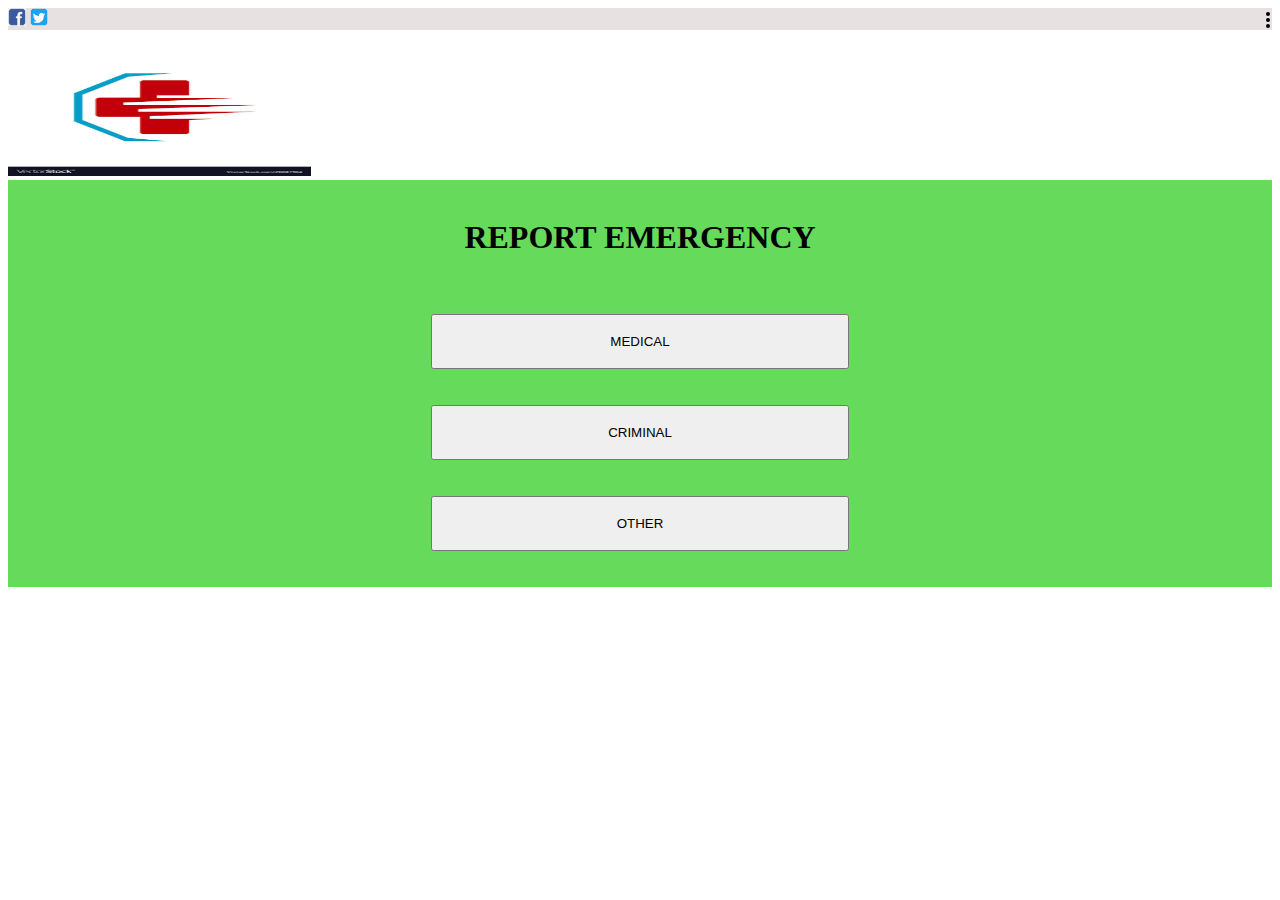
<file: Emergency.html>
<!DOCTYPE html>
<html lang="en">
<head>
    <meta charset="UTF-8">
    <meta http-equiv="X-UA-Compatible" content="IE=edge">
    <meta name="viewport" content="width=device-width, initial-scale=1.0">
    <title>Smart Help</title>

    <link rel="stylesheet" href="Emergency.css">
    
    <script>
        function changeLanguage(language) {
            var element = document.getElementById("url");
            element.value = language;
            element.innerHTML = language;
        }

        function showDropdown() {
            document.getElementById("myDropdown").classList.toggle("show");
        }

        // Close the dropdown if the user clicks outside of it
        window.onclick = function(event) {
            if (!event.target.matches('.dropbtn')) {
                var dropdowns = document.getElementsByClassName("dropdown-content");
                var i;
                for (i = 0; i < dropdowns.length; i++) {
                    var openDropdown = dropdowns[i];
                    if (openDropdown.classList.contains('show')) {
                        openDropdown.classList.remove('show');
                    }
                }
            }
        }
    </script>

</head>
<body>
<div class="header"> 
    <div >             
    <a href="http://facebook.com/NationalPortalIndia" target="blank"><img src="Facebook.png" alt=""width="18" height="18"></a>
    <a href="https://twitter.com/indiagovin" target="blank"><img src="Twitter.png" alt=""width="18" height="18"></a>
    </div>

    <div class="dropdown">
        <!-- three dots -->
        <ul class="dropbtn icons btn-right showLeft" onclick="showDropdown()">
            <li></li>
            <li></li>
            <li></li>
        </ul>
        <!-- menu -->
        <div id="myDropdown" class="dropdown-content">
            <a href="#home">Home</a>
            <a href="#about">About</a>
            <a href="#contact">Contact</a>
        </div>
    </div>

</div> 
<div class="header2">
    <br>
    <img src="Emblem_of_India.svg.png" alt="Error" width="302.75" height="128">
</div>
<div class="main">
    
    <br>
    <center><h1>REPORT EMERGENCY</h1></center>
    <br><br>
    <center><a href="http://127.0.0.1:5500/Medical.html"><button class="button1">MEDICAL</button></a></center>
    <br><br>
    <center><a href="http://127.0.0.1:5500/criminal.html"><button class="button1">CRIMINAL</button></a></center>
    <br><br>
    <center><a href="http://127.0.0.1:5500/other.html"><button class="button1">OTHER</button></a></center>
    <br><br>
</div>
</body>
</html>
</file>
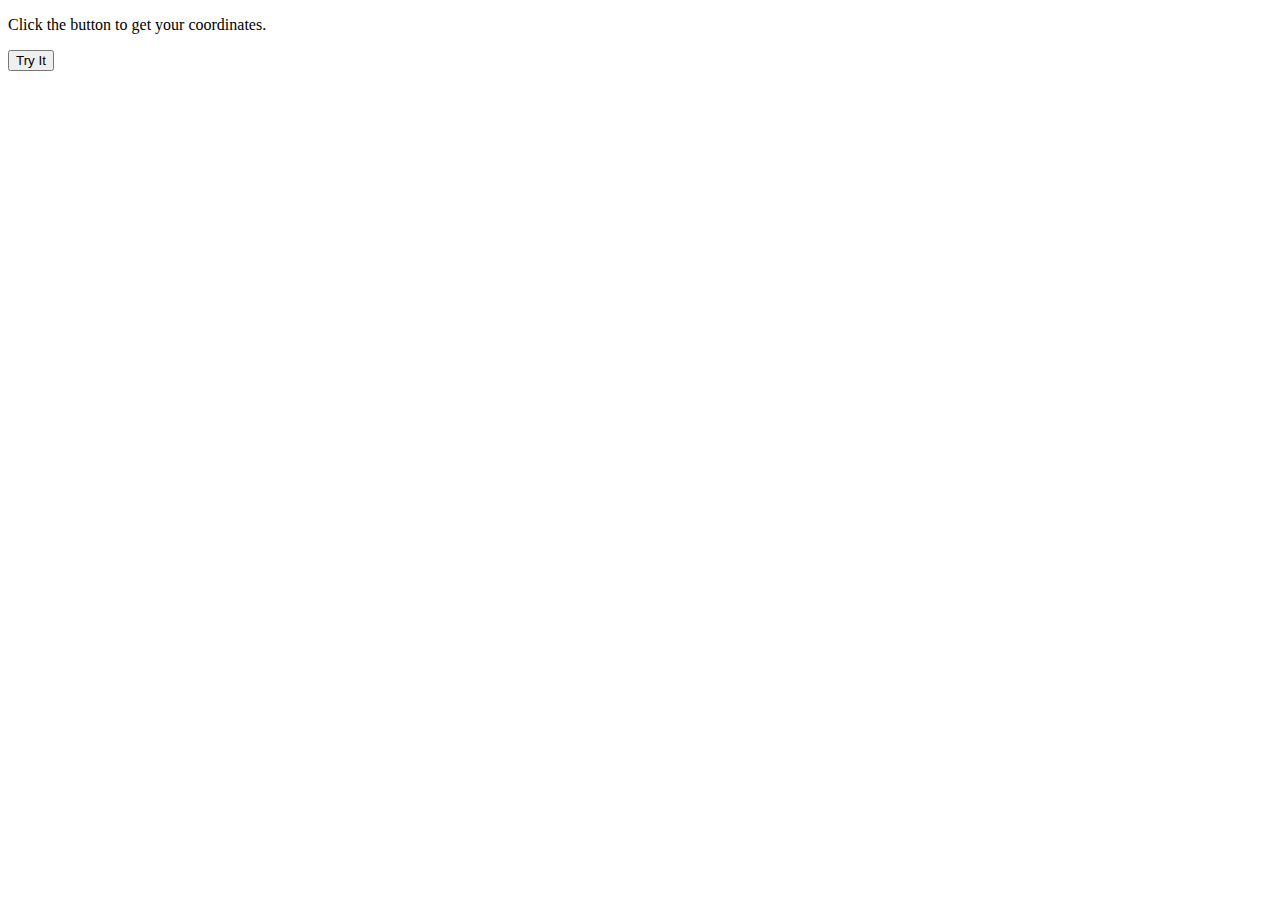
<file: LocationAcces.html>
<!DOCTYPE html>
<html>
<body>

<p>Click the button to get your coordinates.</p>

<a href="" target="_blank"><button onclick="getLocation()">Try It</button></a>
<p id="demo"></p>



<script>
var x = document.getElementById("demo");

function getLocation() {
  if (navigator.geolocation) {
    navigator.geolocation.getCurrentPosition(showPosition, showError);
  } else { 
    x.innerHTML = "Geolocation is not supported by this browser.";
  }
}

function showPosition(position) {
  x.innerHTML = "Latitude: " + position.coords.latitude + 
  "<br>Longitude: " + position.coords.longitude;
}

function showError(error) {
  switch(error.code) {
    case error.PERMISSION_DENIED:
      x.innerHTML = "User denied the request for Geolocation."
      break;
    case error.POSITION_UNAVAILABLE:
      x.innerHTML = "Location information is unavailable."
      break;
    case error.TIMEOUT:
      x.innerHTML = "The request to get user location timed out."
      break;
    case error.UNKNOWN_ERROR:
      x.innerHTML = "An unknown error occurred."
      break;
  }
}
</script>

</body>
</html>
</file>
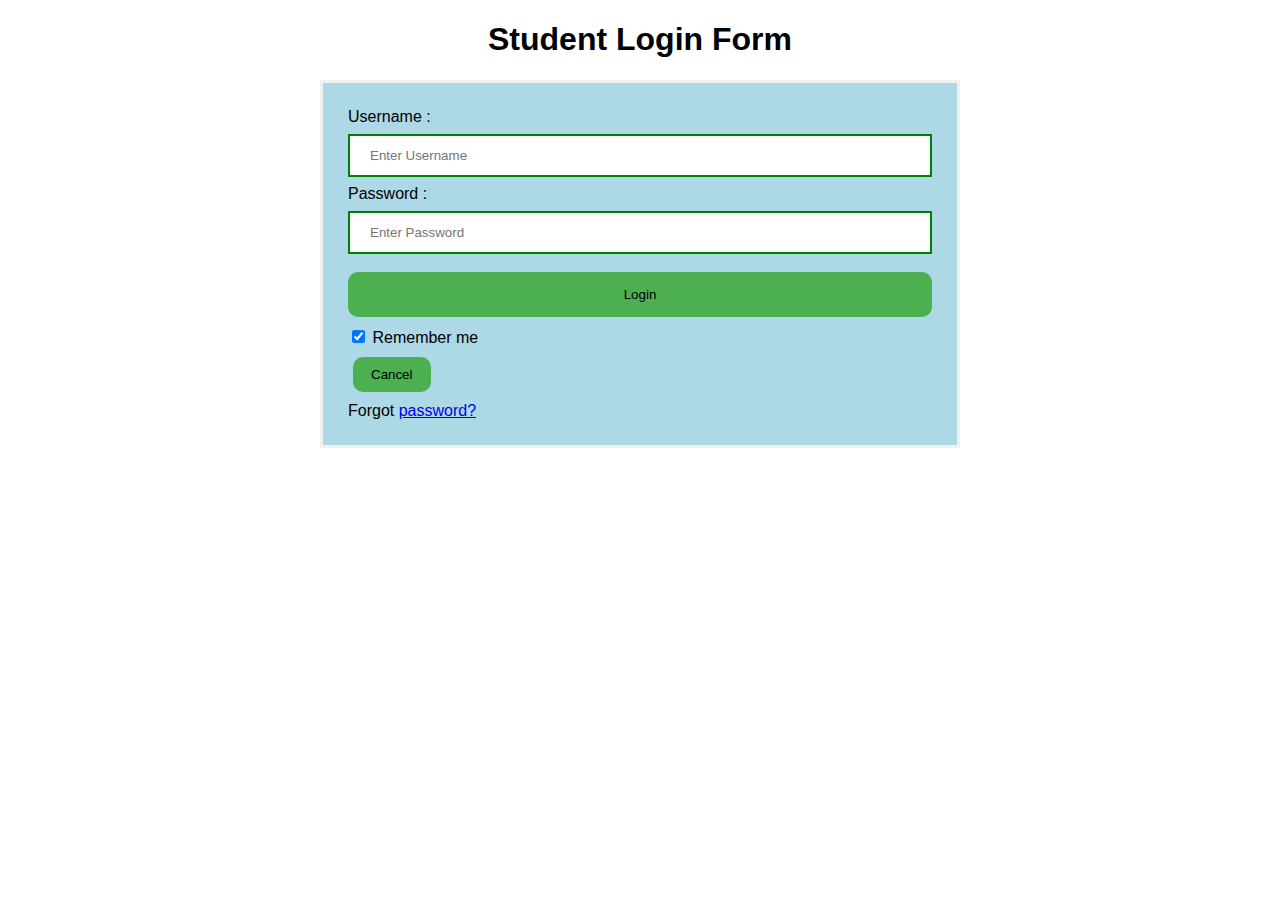
<file: LoginForm.html>
<!DOCTYPE html>   
<html>   
<head>  
<meta name="viewport" content="width=device-width, initial-scale=1">  
<title> Login Page </title>  
<style>   
Body {  
  width: 50%;
  margin: auto;
  font-family: Calibri, Helvetica, sans-serif;  
  background-color: white;  
}  
button {   
       background-color: #4CAF50;
       display: block;
      margin-right: 200px; 
         
       width: 100%; 
       border-radius: 10px; 
        color: black;   
        padding: 15px;   
        margin: 10px 0px;   
        border: none;   
        cursor: pointer;   
         }   
 form {   
        border: 3px solid #f1f1f1;   
    }   
 input[type=text], input[type=password] {   
        width: 100%;   
        margin: 8px 0;  
        padding: 12px 20px;   
        display: inline-block;   
        border: 2px solid green;   
        box-sizing: border-box;   
    }  
 button:hover {   
        opacity: 0.7;   
    }   
  .cancelbtn {   
        width: auto;   
        padding: 10px 18px;  
        margin: 10px 5px;  
    }   
        
     
 .container {   
        padding: 25px;   
        background-color: lightblue;  
    }  
    #btn
    {
      margin: auto;
    } 
</style>   
</head>    
<body>    
    <center> <h1> Student Login Form </h1> </center>   
    <form>  
        <div class="container">   
            <label>Username : </label>   
            <input type="text" placeholder="Enter Username" name="username" required>  
            <label>Password : </label>   
            <input type="password" placeholder="Enter Password" name="password" required>  
            <button type="submit">Login</button>  
           <input type="checkbox" checked="checked"> Remember me
           <span> <button type="button" class="cancelbtn"> Cancel</button>   
            Forgot <a href="#"> password? </a> </span>   
        
    </form>     
</body>     
</html>
</file>
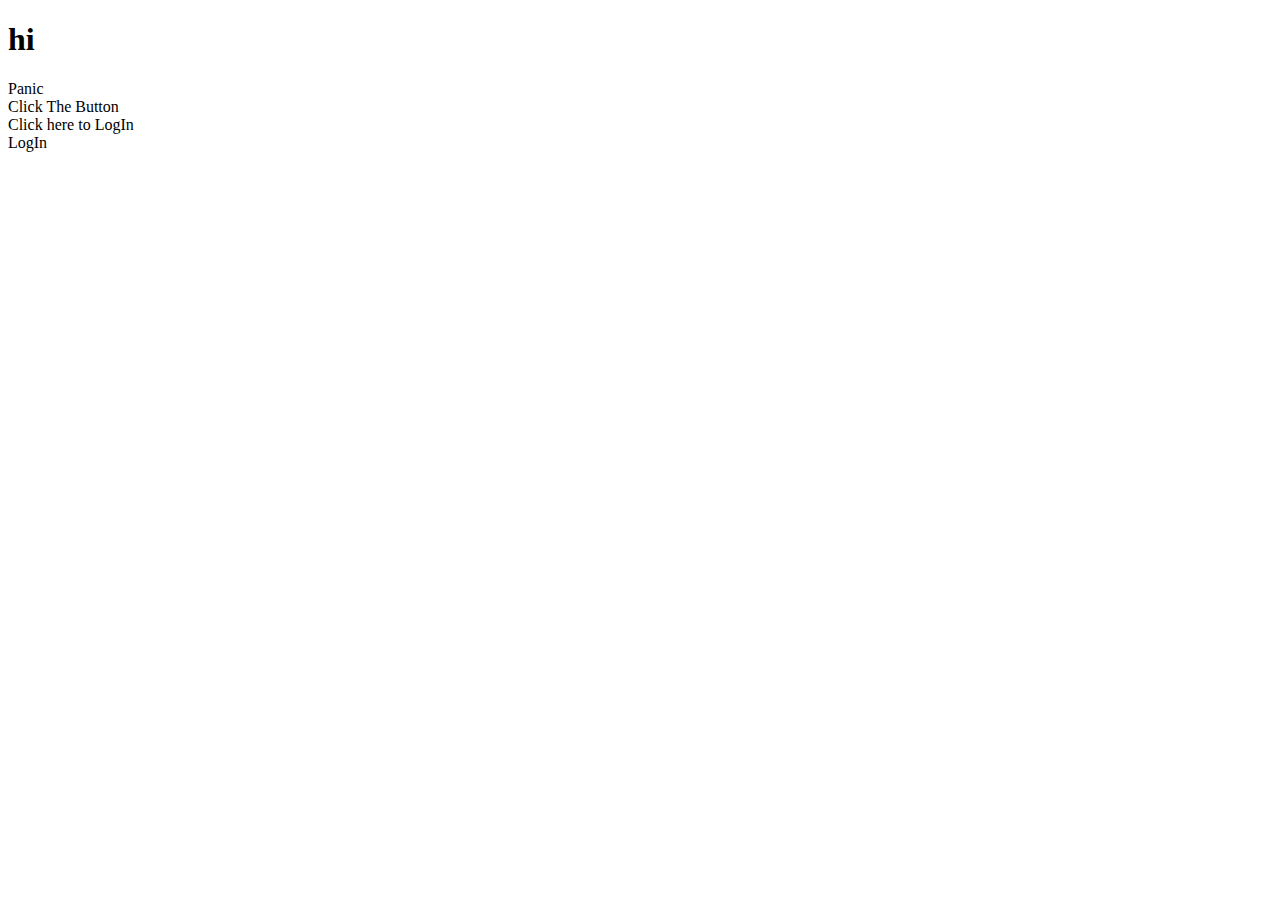
<file: pd.html>
<!DOCTYPE html>
<html lang="en">
<head>
    <meta charset="UTF-8">
    <meta http-equiv="X-UA-Compatible" content="IE=edge">
    <meta name="viewport" content="width=device-width, initial-scale=1.0">
    <title>Document</title>
</head>
<body>
    <h1>hi</h1>
    
      <div class="card">
        <div class="signup center">
          <div class="reg center">Panic</div>
        </div>
        <div class="regbtn center">
          <div><div class="circle center">Click The Button</div></div>
        </div>
      </div>
      <div class="card">
        <div class="signup center">
          <div class="reg center">Click here to LogIn</div>
        </div>
        <div class="regbtn center">
          <div><div class="circle center">LogIn</div></div>
        </div>
</body>
</html>
</file>
<file: Emergency.css>
<!DOCTYPE html>
<html>
<head>
<style>
.button {
  border: none;
  color: white;
  padding: 15px 32px;
  text-align: center;
  text-decoration: none;
  display: inline-block;
  font-size: 16px;
  margin: 40px 20px;
  cursor: pointer;
}

.button1 { width: 33%; height: 55px;}


.header{
  width: 100%;
  background-color: #e7e1e1 !important;
  height: 100%;
}

.showRight{
  
  text-shadow: none !important;
  
  left: 0.4em;
}

.header2{
  width: 100%;
  height: 100%;
}
.main{
  width: 100%;
  background-color: #65da5b !important;
  height: 55%;
}

.showLeft{
  
  text-shadow: none !important;
  
  padding:10px;
}

.icons li {
  background: none repeat scroll 0 0 rgb(0, 0, 0);
  height: 4.5px;
  width: 4.5px;
  line-height: 0;
  list-style: none outside none;
  margin-right: 0px;
  margin-top: 1.5px;
  vertical-align: top;
  border-radius:50%;
  pointer-events: none;
}

.btn-left {
  left: 0.4em;
}

.btn-right {
  right: 0.4em;
}

.btn-left, .btn-right {
  position: absolute;
  top: 0.24em;
}

.dropbtn {
  
  position: fixed;
  color: white;
  font-size: 0px;
  border: none;
  cursor: pointer;
}

.dropbtn:hover, .dropbtn:focus {
  background-color: #bdbdbd;
}

.dropdown {
  position: absolute;
  display: inline-block;
  right: 0.4em;
}

.dropdown-content {
  display: none;
  position: relative;
  margin-top: 5%;
  background-color: #f9f9f9;
  min-width: 160px;
  overflow: auto;
  box-shadow: 0px 8px 16px 0px rgba(0,0,0,0.2);
  z-index: 1;
}

.dropdown-content a {
  color: black;
  padding: 12px 16px;
  text-decoration: none;
  display: block;
}

.dropdown a:hover {background-color: #f1f1f1}

.show {display:block;}

</style>
</head>
<body>

<button class="button button1">Green</button>
<button class="button button2">Blue</button>

</body>
</html>
</file>
